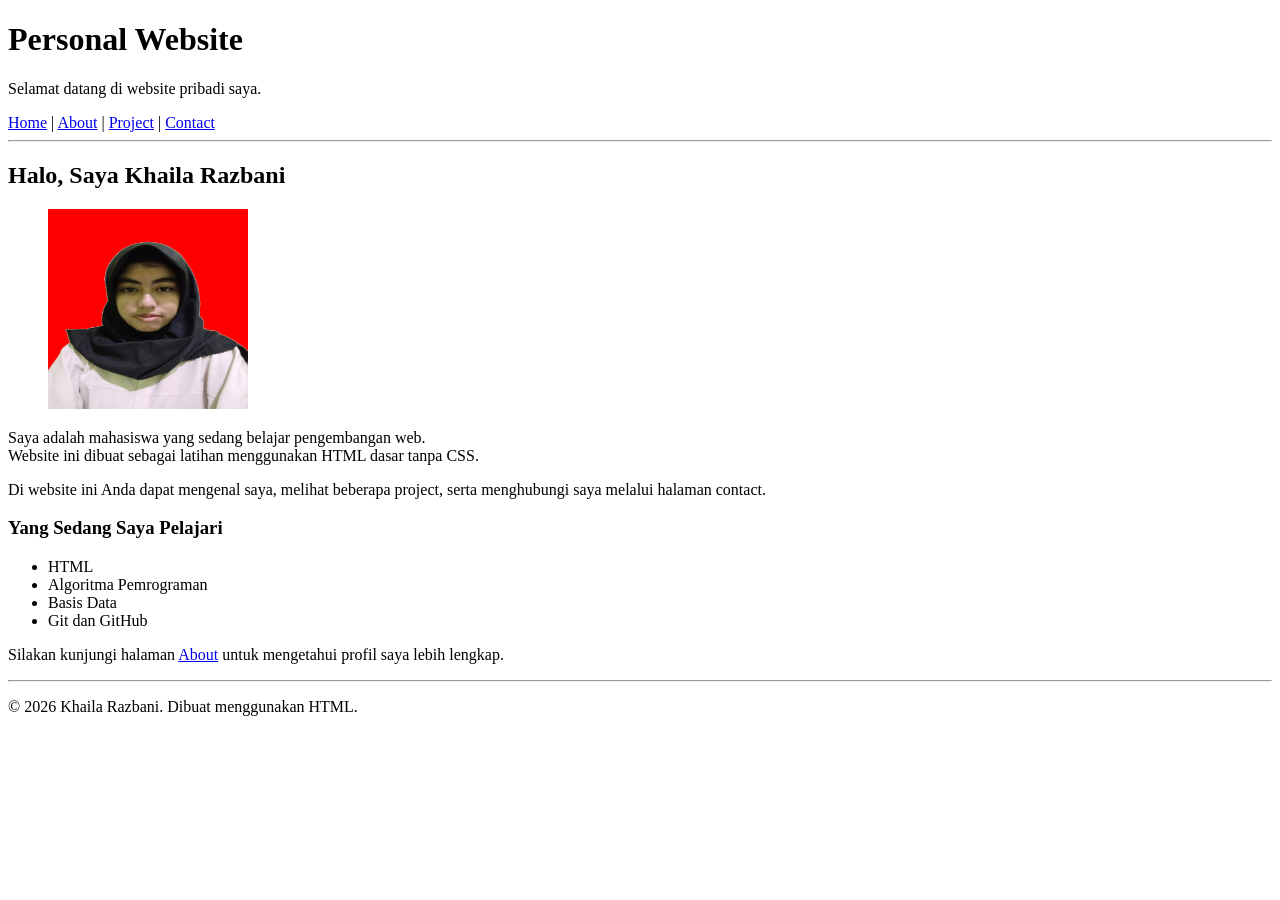
<file: index.html>
<!doctype html>
<html lang="id">
  <head>
    <meta charset="UTF-8" />
    <meta name="viewport" content="width=device-width, initial-scale=1.0" />
    <title>Personal Website</title>
  </head>
  <body>
    <h1>Personal Website</h1>
    <p>Selamat datang di website pribadi saya.</p>

    <nav>
      <a href="index.html">Home</a> | <a href="about.html">About</a> | <a href="project.html">Project</a> | <a href="contact.html">Contact</a>
    </nav>
    <hr />

    <h2>Halo, Saya Khaila Razbani</h2>

    <figure>
<img src="asset/Foto-profil.jpg" alt="Foto Profil" width="200" height="200" />
    </figure>

    <p>
      Saya adalah mahasiswa yang sedang belajar pengembangan web.<br />
      Website ini dibuat sebagai latihan menggunakan HTML dasar tanpa CSS.
    </p>

    <p>
      Di website ini Anda dapat mengenal saya, melihat beberapa project, serta menghubungi saya melalui halaman contact.
    </p>

    <h3>Yang Sedang Saya Pelajari</h3>
    <ul>
      <li>HTML</li>
      <li>Algoritma Pemrograman</li>
      <li>Basis Data</li>
      <li>Git dan GitHub</li>
    </ul>

    <p>Silakan kunjungi halaman <a href="about.html">About</a> untuk mengetahui profil saya lebih lengkap.</p>

    <hr />
    <p>&copy; 2026 Khaila Razbani. Dibuat menggunakan HTML.</p>
  </body>
</html>
</file>
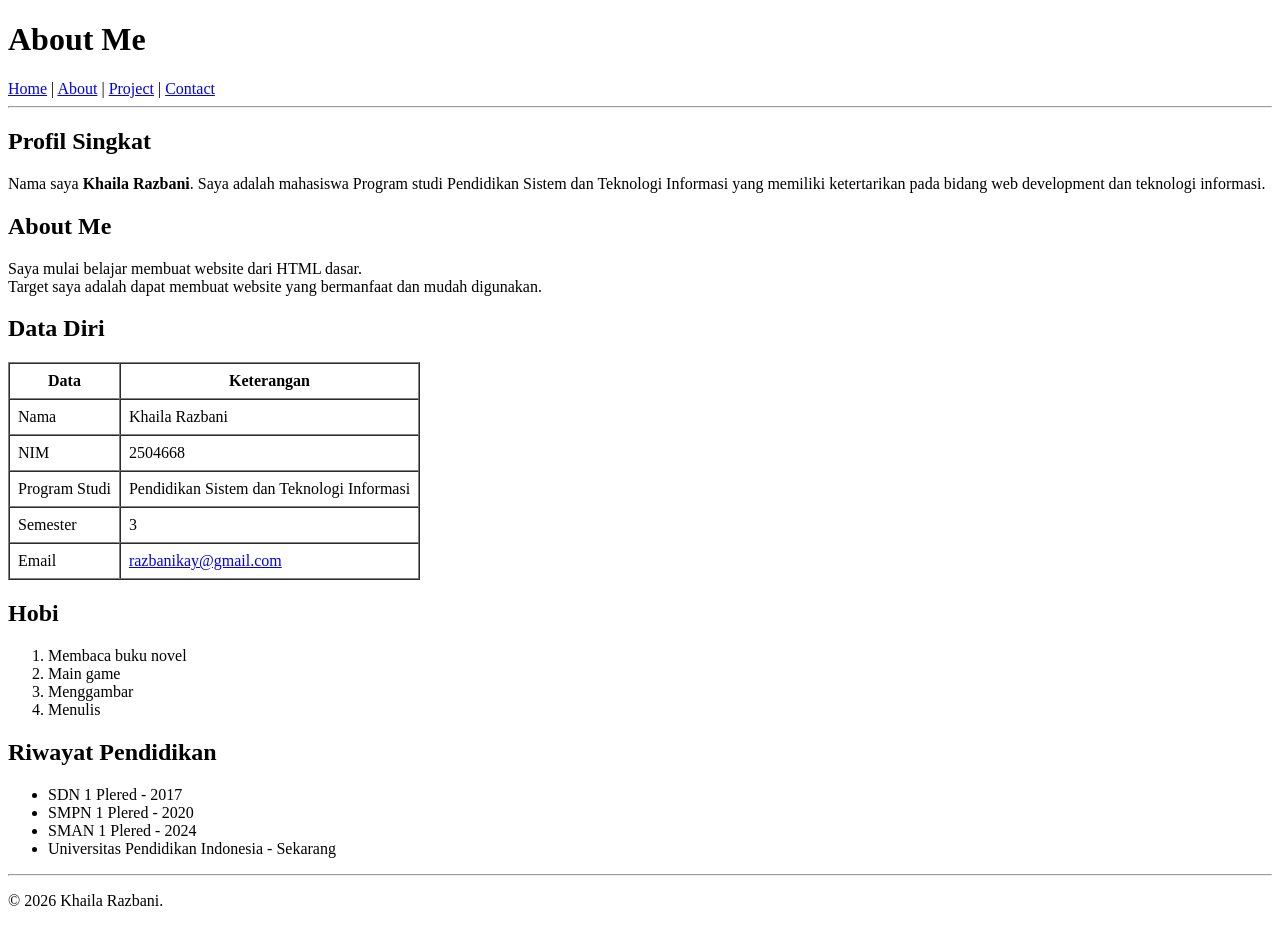
<file: about.html>
<!doctype html>
<html lang="id">
  <head>
    <meta charset="UTF-8" />
    <meta name="viewport" content="width=device-width, initial-scale=1.0" />
    <title>About Me</title>
  </head>
  <body>
    <h1>About Me</h1>

    <nav>
      <a href="index.html">Home</a> | <a href="about.html">About</a> | <a href="project.html">Project</a> | <a href="contact.html">Contact</a>
    </nav>
    <hr />

    <h2>Profil Singkat</h2>
    <p>
      Nama saya <b>Khaila Razbani</b>. Saya adalah mahasiswa Program studi Pendidikan Sistem dan Teknologi Informasi yang memiliki ketertarikan pada bidang web development dan teknologi informasi.
    </p>
    <h2>About Me</h2>
    <p>
      Saya mulai belajar membuat website dari HTML dasar.<br />
      Target saya adalah dapat membuat website yang bermanfaat dan mudah digunakan.
    </p>

    <h2>Data Diri</h2>
    <table border="1" cellpadding="8" cellspacing="0">
      <tr>
        <th>Data</th>
        <th>Keterangan</th>
      </tr>
      <tr>
        <td>Nama</td>
        <td>Khaila Razbani</td>
      </tr>
      <tr>
        <td>NIM</td>
        <td>2504668</td>
      </tr>
      <tr>
        <td>Program Studi</td>
        <td>Pendidikan Sistem dan Teknologi Informasi</td>
      </tr>
      <tr>
        <td>Semester</td>
        <td>3</td>
      </tr>
      <tr>
        <td>Email</td>
        <td><a href="mailto:razbanikay@gmail.com">razbanikay@gmail.com</a></td>
      </tr>
    </table>

    <h2>Hobi</h2>
    <ol>
      <li>Membaca buku novel</li>
      <li>Main game</li>
      <li>Menggambar</li>
      <li>Menulis</li>
    </ol>

    <h2>Riwayat Pendidikan</h2>
    <ul>
      <li>SDN 1 Plered - 2017</li>
      <li>SMPN 1 Plered - 2020</li>
      <li>SMAN 1 Plered - 2024</li>
      <li>Universitas Pendidikan Indonesia - Sekarang</li>
    </ul>

    <hr />
    <p>&copy; 2026 Khaila Razbani.</p>
  </body>
</html>
</file>
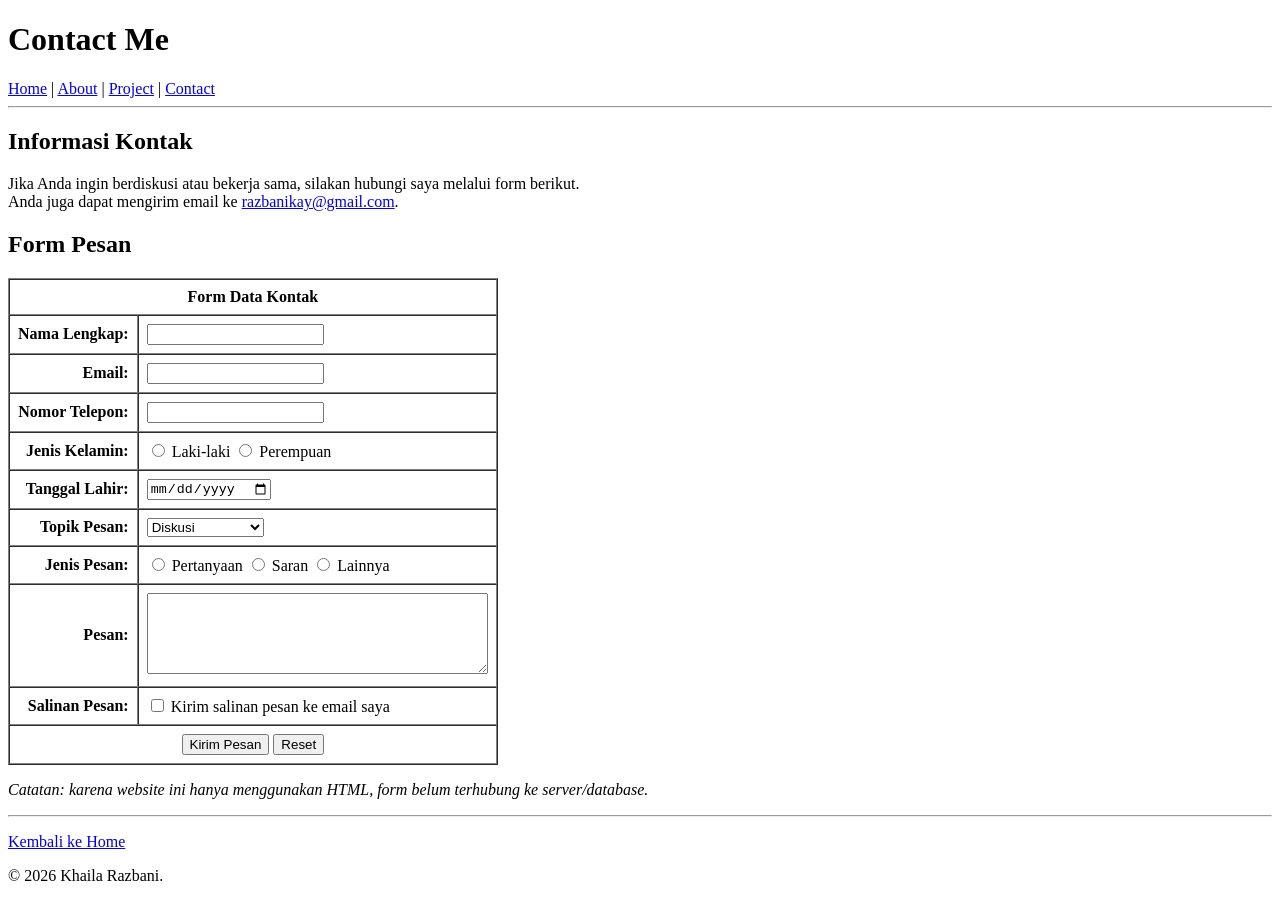
<file: contact.html>
<!doctype html>
<html lang="id">
  <head>
    <meta charset="UTF-8" />
    <meta name="viewport" content="width=device-width, initial-scale=1.0" />
    <title>Contact Me</title>

    <style>
      td.label {
        text-align: right;
        font-weight: bold;
      }
    </style>
  </head>
  <body>
    <h1>Contact Me</h1>

    <nav>
      <a href="index.html">Home</a> | <a href="about.html">About</a> | <a href="project.html">Project</a> | <a href="contact.html">Contact</a>
    </nav>
    <hr />

    <h2>Informasi Kontak</h2>
    <p>
      Jika Anda ingin berdiskusi atau bekerja sama, silakan hubungi saya melalui form berikut.<br />
      Anda juga dapat mengirim email ke <a href="mailto:razbanikay@gmail.com">razbanikay@gmail.com</a>.
    </p>

    <h2>Form Pesan</h2>
    <form>
      <table border="1" cellpadding="8" cellspacing="0">
        <tr>
          <th colspan="2">Form Data Kontak</th>
        </tr>
        <tr>
          <td class="label">Nama Lengkap:</td>
          <td><input type="text" name="nama" /></td>
        </tr>
        <tr>
          <td class="label">Email:</td>
          <td><input type="email" name="email" /></td>
        </tr>
        <tr>
          <td class="label">Nomor Telepon:</td>
          <td><input type="tel" name="telepon" /></td>
        </tr>
        <tr>
          <td class="label">Jenis Kelamin:</td>
          <td>
            <input type="radio" name="jenis_kelamin" value="Laki-laki" /> Laki-laki
            <input type="radio" name="jenis_kelamin" value="Perempuan" /> Perempuan
          </td>
        </tr>
        <tr>
          <td class="label">Tanggal Lahir:</td>
          <td><input type="date" name="tanggal_lahir" /></td>
        </tr>
        <tr>
          <td class="label">Topik Pesan:</td>
          <td>
            <select name="topik">
              <option value="Diskusi">Diskusi</option>
              <option value="Kerjasama">Kerjasama</option>
              <option value="Kritik dan Saran">Kritik dan Saran</option>
              <option value="Lainnya">Lainnya</option>
            </select>
          </td>
        </tr>
        <tr>
          <td class="label">Jenis Pesan:</td>
          <td>
            <input type="radio" name="jenis_pesan" value="Pertanyaan" /> Pertanyaan
            <input type="radio" name="jenis_pesan" value="Saran" /> Saran
            <input type="radio" name="jenis_pesan" value="Lainnya" /> Lainnya
          </td>
        </tr>
        <tr>
          <td class="label">Pesan:</td>
          <td><textarea name="pesan" rows="5" cols="40" required></textarea></td>
        </tr>
        <tr>
          <td class="label">Salinan Pesan:</td>
          <td><input type="checkbox" name="salinan" /> Kirim salinan pesan ke email saya</td>
        </tr>
        <tr>
          <td colspan="2" style="text-align: center">
            <input type="submit" value="Kirim Pesan" />
            <input type="reset" value="Reset" />
          </td>
        </tr>
      </table>
    </form>

    <p><i>Catatan: karena website ini hanya menggunakan HTML, form belum terhubung ke server/database.</i></p>

    <hr />
    <p><a href="index.html">Kembali ke Home</a></p>
    <p>&copy; 2026 Khaila Razbani.</p>
  </body>
</html>
</file>
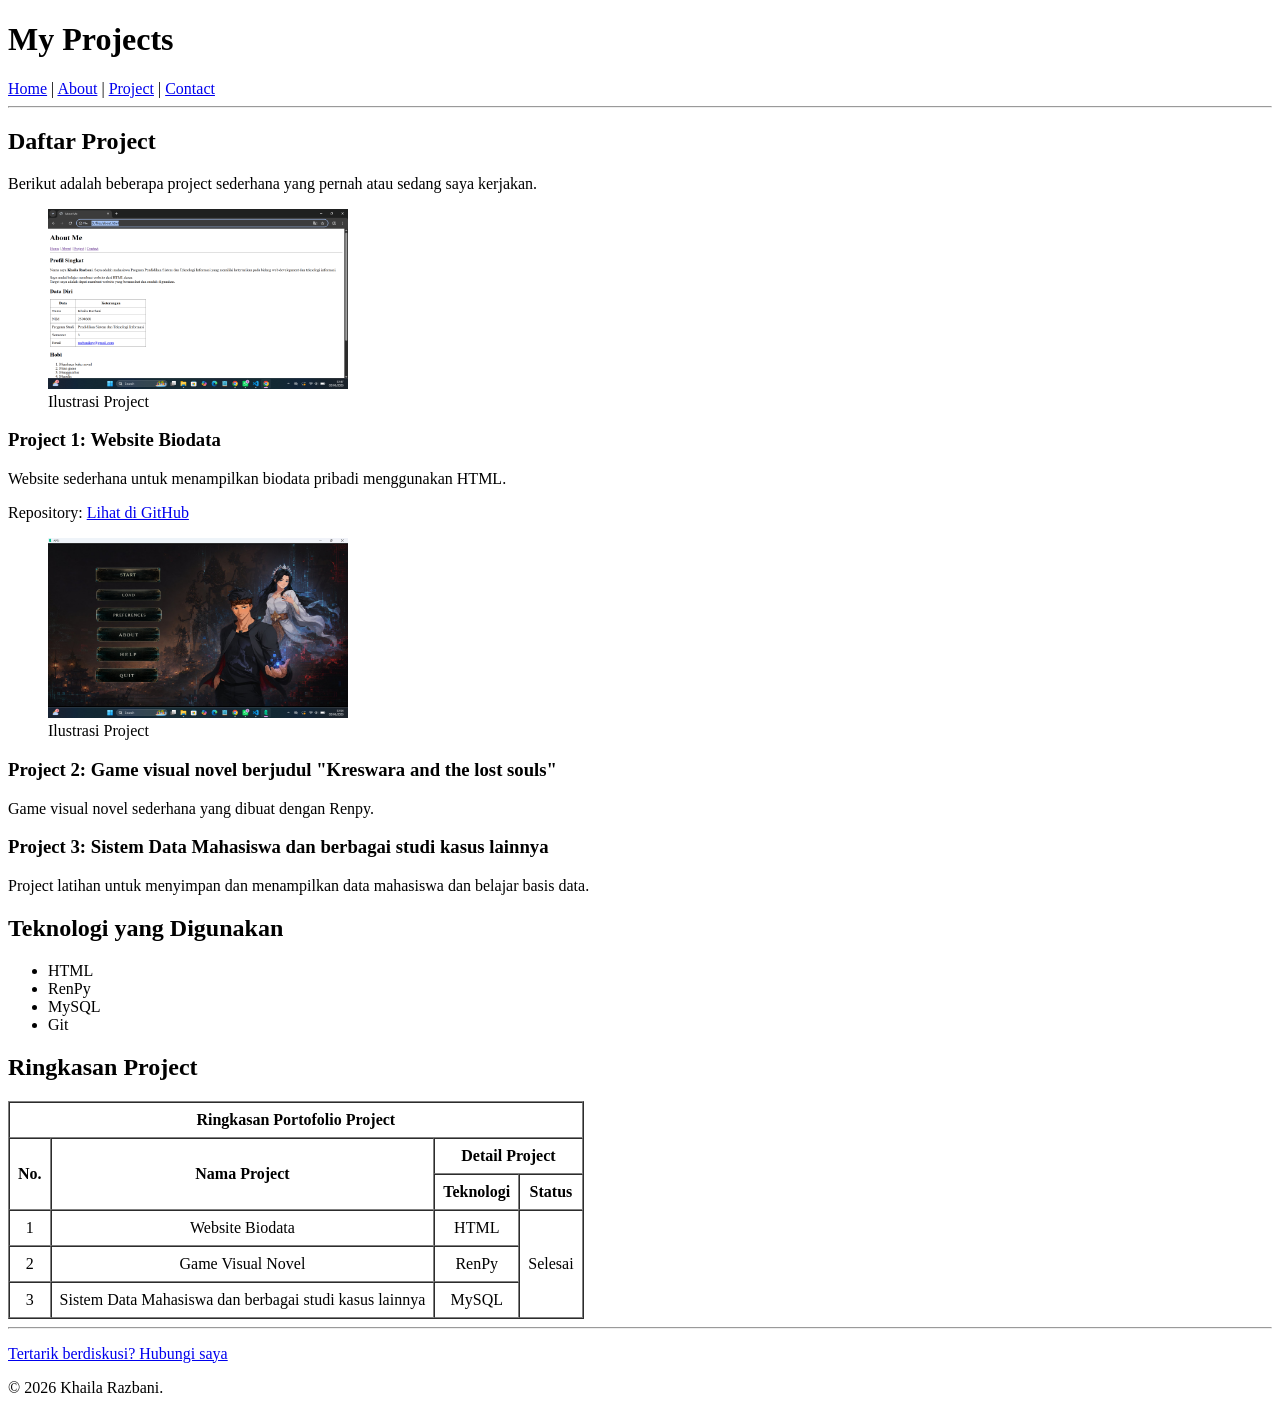
<file: project.html>
<!doctype html>
<html lang="id">
  <head>
    <meta charset="UTF-8" />
    <meta name="viewport" content="width=device-width, initial-scale=1.0" />
    <title>My Projects</title>
  </head>
  <body>
    <h1>My Projects</h1>

    <nav>
      <a href="index.html">Home</a> | <a href="about.html">About</a> | <a href="project.html">Project</a> | <a href="contact.html">Contact</a>
    </nav>
    <hr />

    <h2>Daftar Project</h2>
    <p>Berikut adalah beberapa project sederhana yang pernah atau sedang saya kerjakan.</p>

    <figure>
      <img src="asset/project-web.jpg" alt="project web" width="300" height="180" />
      <figcaption>Ilustrasi Project</figcaption>
    </figure>

    <h3>Project 1: Website Biodata</h3>
    <p>Website sederhana untuk menampilkan biodata pribadi menggunakan HTML.</p>
    <p>Repository: <a href="https://github.com/">Lihat di GitHub</a></p>

        <figure>
      <img src="asset/project-vn.jpg" alt="project VN" width="300" height="180" />
      <figcaption>Ilustrasi Project</figcaption>
    </figure>

    <h3>Project 2: Game visual novel berjudul "Kreswara and the lost souls"</h3>
    <p>Game visual novel sederhana yang dibuat dengan Renpy.</p>

    <h3>Project 3: Sistem Data Mahasiswa dan berbagai studi kasus lainnya</h3>
    <p>Project latihan untuk menyimpan dan menampilkan data mahasiswa dan belajar basis data.</p>

    <h2>Teknologi yang Digunakan</h2>
    <ul>
      <li>HTML</li>
      <li>RenPy</li>
      <li>MySQL</li>
      <li>Git</li>
    </ul>

    <h2>Ringkasan Project</h2>
    <table border="1" cellpadding="8" cellspacing="0" style="text-align: center">
      <tr>
        <th colspan="4">Ringkasan Portofolio Project</th>
      </tr>
      <tr>
        <th rowspan="2">No.</th>
        <th rowspan="2">Nama Project</th>
        <th colspan="2">Detail Project</th>
      </tr>
      <tr>
        <th>Teknologi</th>
        <th>Status</th>
      </tr>
<tr>
  <td>1</td>
  <td>Website Biodata</td>
  <td>HTML</td>
  <td rowspan="3">Selesai</td>
</tr>
<tr>
  <td>2</td>
  <td>Game Visual Novel</td>
  <td>RenPy</td>
</tr>
<tr>
  <td>3</td>
  <td>Sistem Data Mahasiswa dan berbagai studi kasus lainnya</td>
  <td>MySQL</td>
</tr>
    </table>

    <hr />
    <p><a href="contact.html">Tertarik berdiskusi? Hubungi saya</a></p>
    <p>&copy; 2026 Khaila Razbani.</p>
  </body>
</html>
</file>
